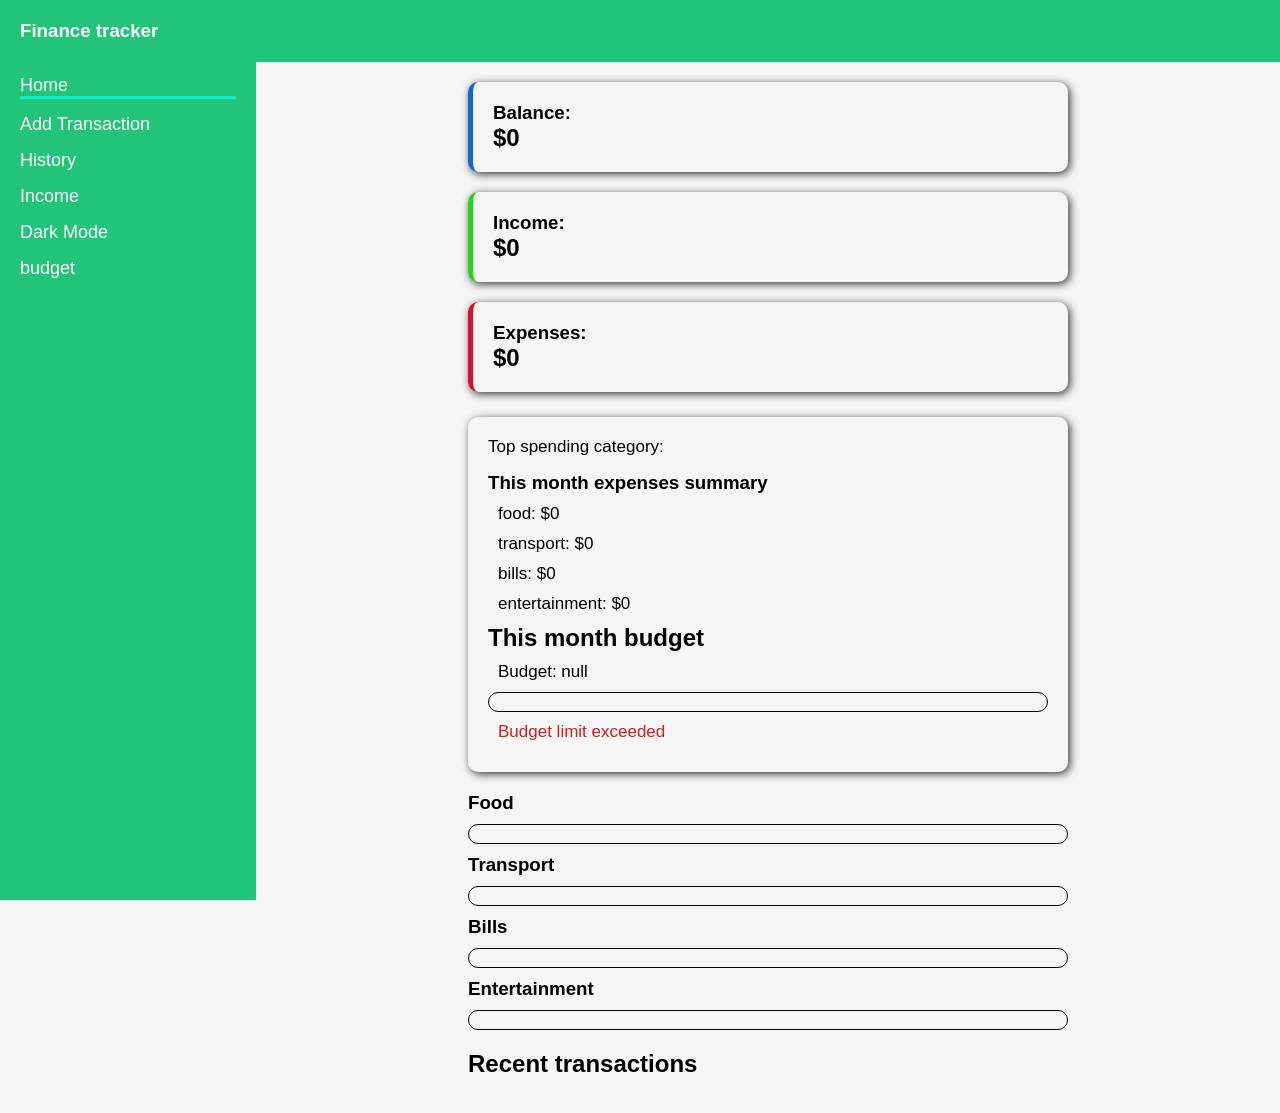
<file: index.html>
<!DOCTYPE html>
<html lang="en">
<head>
  <meta charset="UTF-8">
  <meta name="viewport" content="width=device-width, initial-scale=1.0">
  <meta http-equiv="X-UA-Compatible" content="ie=edge">
  <title>
    Personal finance tracker
  </title>
  <link rel="stylesheet" href="styles/nav.css">
  <link rel="stylesheet" href="styles/home.css">
  <link rel="stylesheet" href="styles/add_transaction.css">
</head>
<body>
  
  <nav class="menu-bar">
    
    <h3 class="logo">
      Finance tracker
    </h3>
    <button class="menu-btn" id="menuBtn">
      Menu
    </button>
    
    <ul class="nav-links" id="menu">
      <li>
        <a href="index.html">
          Home
        </a>
      </li>
      <li>
        <a href="add_transaction.html">
          Add Transaction
        </a>
      </li>
      <li>
        <a href="history.html">
          History
        </a>
      </li>
      <li>
        <a href="income.html">
          Income
        </a>
      </li>
      <li>
        <a href="#" id="darkBtn">
          Dark Mode
        </a>
      </li>
      <li>
        <a href="#" id="budget">
          budget
        </a>
      </li>
    </ul>
    
  </nav>
  
  <div class="menu-title">
    Home
  </div>
  <div class="content">
    <section class="dashboard">
      
      <div class="card balance">
        <h3>Balance:</h3>
        <h2 id="balance"></h2>
      </div>
      <div class="card income">
        <h3>Income:</h3>
        <h2 id="income"></h2>
      </div>
      <div class="card expenses">
        <h3>Expenses:</h3>
        <h2 id="expenses"></h2>
      </div>
      
    </section>
    
    <section class="spendings">
      
      <p id="top-spending">
        
      </p>
      <div class="monthly-summary">
        <h3>
          This month expenses summary
        </h3>
        <div id="summary">
          
        </div>
      </div>
      
      <h2>This month budget</h2>
      <p id="budgetLimit">
        
      </p>
      <div class="progress-bar">
        <div class="progress budget-bar"></div>
      </div>
      <p id="warning">
        
      </p>
      
    </section>
    
    <section class="progress-bars">
      
      <h3>Food</h3>
      <div class="progress-bar">
        <div class="progress food-bar"></div>
      </div>
      <h3>Transport</h3>
      <div class="progress-bar">
        <div class="progress transport-bar"></div>
      </div>
      <h3>Bills</h3>
      <div class="progress-bar">
        <div class="progress bills-bar"></div>
      </div>
      <h3>Entertainment</h3>
      <div class="progress-bar">
        <div class="progress entertainment-bar"></div>
      </div>
      <!--<h3>Others</h3>
      <div class="progress-bar">
        <div class="progress others bar"></div>
      </div>-->
      
    </section>
    
    <section class="recent-transactions">
      
      <h2 style="margin-bottom:15px;">
        Recent transactions
      </h2>
      <ul id="transactionLists">
        
        
      </ul>
      
    </section>
    
    <section class="transaction-form">
      <div id="remove">
        -
      </div><br>
      <form id="transactionForm">
        
        <h2>
          Add Transactions
        </h2>
        <input type="text" name="name" id="transactionName" placeholder="Transaction Name" required>
        
        <input type="number" name="amount" id="amount" placeholder="Amount" required>
        
        <select name="type" id="type">
          <option value="income" id="incomeTransaction">
            Income
          </option>
          <option value="expenses" id="expensesTransaction">
            Expenses
          </option>
        </select>
        
        <select name="category" id="category">
          <option value="food" id="food">
            Food
          </option>
          <option value="transport" id="transport">
            Transport
          </option>
          <option value="bills" id="bills">
            Bills
          </option>
          <option value="entertainment" id="entertainment">
            Entertainment
          </option>
          <option value="others" id="others">
            Others
          </option>
        </select>
        
        <input type="date" name="datae" id="date" required>
        
        <button type="submit" id="submitBtn">
          Edit Transaction
        </button>
        
      </form>
    </section>
  </div>
  
  <div class="success-msg-container ">
    <div class="success-chk-emoji">
      &#10003
    </div>
    <div class="transaction-msg">
      Transaction edited successfully.
    </div>
  </div>
  
  <div class="error-msg-container ">
    <div class="error-chk-emoji">
      &#10007
    </div>
    <div class="transaction-msg">
      Transaction not edited successfully.
    </div>
  </div>
  
  
  <script src="scripts/transactions.js"></script>
  <script src="scripts/script.js"></script>
  <script src="scripts/home.js"></script>
  
</body>
</html>
</file>
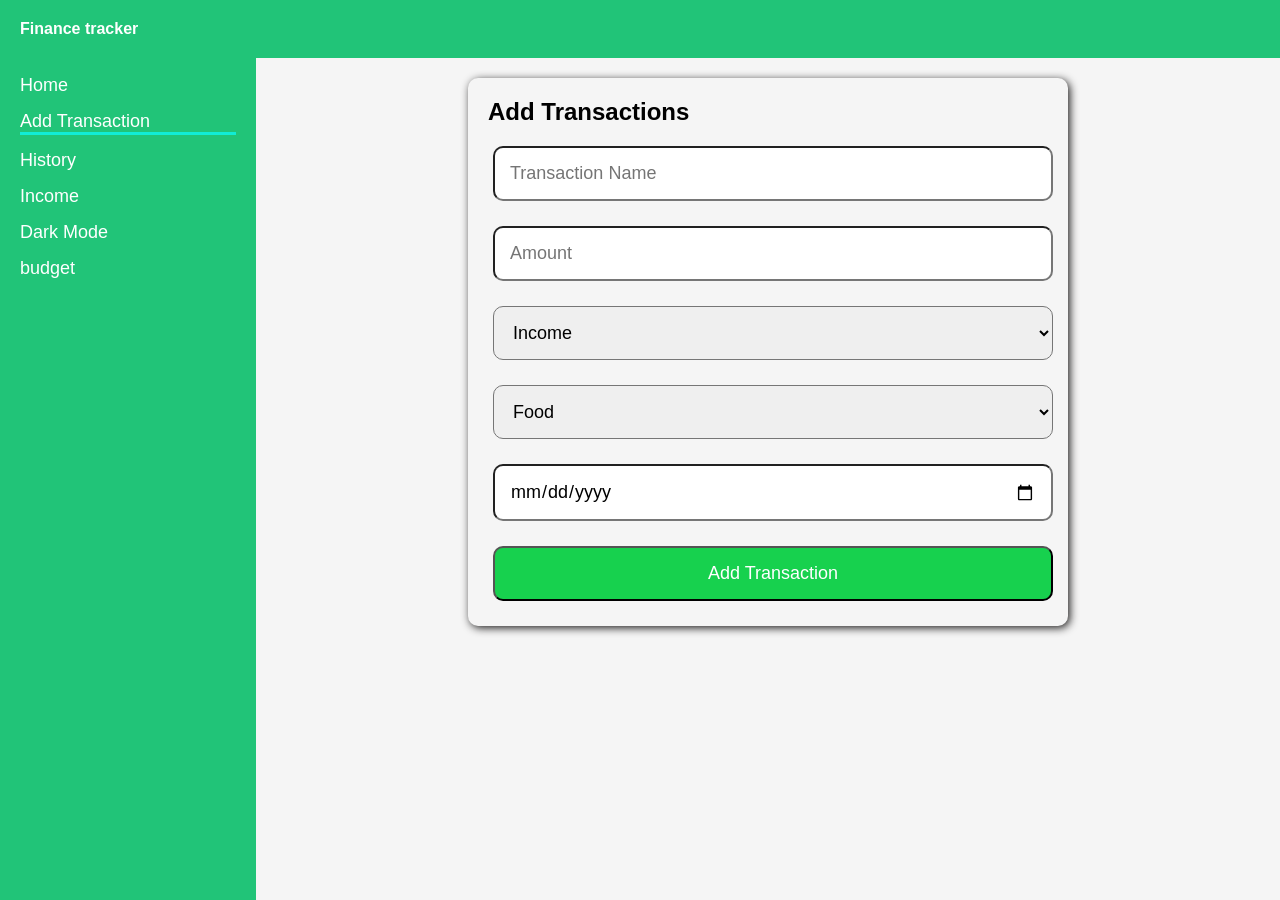
<file: add_transaction.html>
<!DOCTYPE html>
<html lang="en">
<head>
  <meta charset="UTF-8">
  <meta name="viewport" content="width=device-width, initial-scale=1.0">
  <meta http-equiv="X-UA-Compatible" content="ie=edge">
  <title>Add transaction</title>
  <link rel="stylesheet" href="styles/nav.css">
  <link rel="stylesheet" href="styles/add_transaction.css">
</head>
<body>
  
  <nav class="menu-bar">
  
    <div class="logo">
      Finance tracker
    </div>
    <button class="menu-btn" id="menuBtn">
      Menu
    </button>
    
    <ul class="nav-links" id="menu">
      <li>
        <a href="index.html">
          Home
        </a>
      </li>
      <li>
        <a href="add_transaction.html">
          Add Transaction
        </a>
      </li>
      <li>
        <a href="history.html">
          History
        </a>
      </li>
      <li>
        <a href="income.html">
          Income
        </a>
      </li>
      <li>
        <a href="#" id="darkBtn">
          Dark Mode
        </a>
      </li>
      <li>
        <a href="#" id="budget">
          budget
        </a>
      </li>
    </ul>
    
  </nav>
  <div class="menu-title">
    Add Transaction
  </div>
  
  <section class="transaction-form">
    <form id="transactionForm">
      
      <h2>
        Add Transactions
      </h2>
      <input type="text" name="name" id="transactionName" placeholder="Transaction Name" required>
      
      <input type="number" name="amount" id="amount" placeholder="Amount" required>
      
      <select name="type" id="type">
        <option value="income" id="incomeTransaction">
          Income
        </option>
        <option value="expenses" id="expensesTransaction">
          Expenses
        </option>
      </select>
      
      <select name="category" id="category">
        <option value="food" id="food">
          Food
        </option>
        <option value="transport" id="transport">
          Transport
        </option>
        <option value="bills" id="bills">
          Bills
        </option>
        <option value="entertainment" id="entertainment">
          Entertainment
        </option>
        <option value="others" id="others">
          Others
        </option>
      </select>
      
      <input type="date" name="datae" id="date" required>
      
      <button type="submit" id="submitBtn">
        Add Transaction
      </button>
      
    </form>
  </section>
  
  <div class="success-msg-container ">
    <div class="success-chk-emoji">
      &#10003
    </div>
    <div class="transaction-msg">
      Transaction added successfully.
    </div>
  </div>
  
  <div class="error-msg-container ">
    <div class="error-chk-emoji">
      &#10007
    </div>
    <div class="transaction-msg">
      Transaction not added successfully.
    </div>
  </div>
  
  <script src="scripts/transactions.js"></script>
  <script src="scripts/script.js"></script>
  <script src="scripts/add_transaction.js"></script>
  
</body>
</html>
</file>
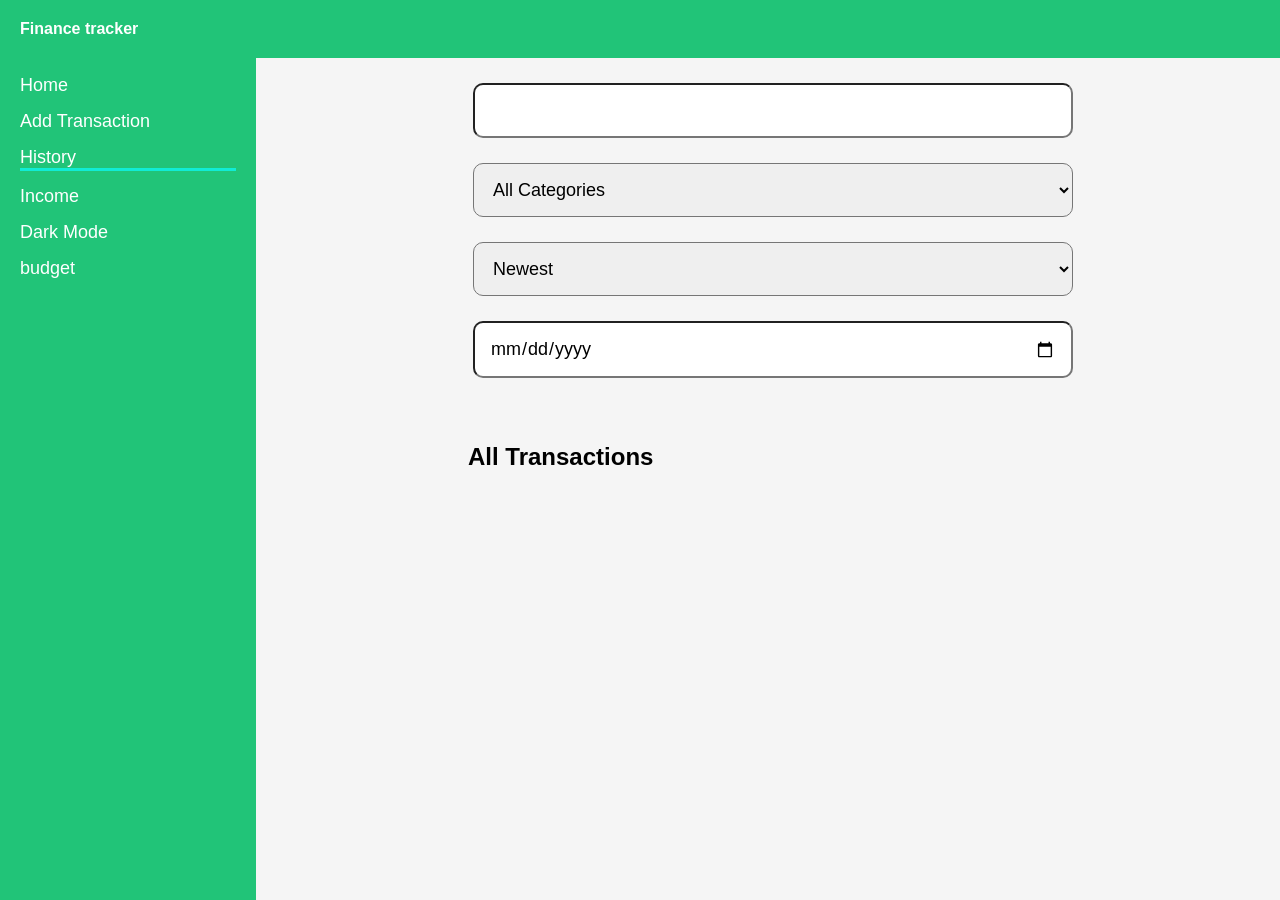
<file: history.html>
<!DOCTYPE html>
<html>

<head>
  <meta charset="UTF-8">
  <meta name="viewport" content="width=device-width, initial-scale=1">
  <title></title>
  <link rel="stylesheet" href="styles/nav.css">
  <link rel="stylesheet" href="styles/history.css">
  <link rel="stylesheet" href="styles/add_transaction.css">
</head>

<body>
  
  <nav class="menu-bar">
  
  <div class="logo">
    Finance tracker
  </div>
  <button class="menu-btn" id="menuBtn">
    Menu
  </button>
  
  <ul class="nav-links" id="menu">
    <li>
      <a href="index.html">
        Home
      </a>
    </li>
    <li>
      <a href="add_transaction.html">
        Add Transaction
      </a>
    </li>
    <li>
      <a href="history.html">
        History
      </a>
    </li>
    <li>
      <a href="income.html">
        Income
      </a>
    </li>
    <li>
      <a href="#" id="darkBtn">
        Dark Mode
      </a>
    </li>
    <li>
      <a href="#" id="budget">
        budget
      </a>
    </li>
  </ul>
  
</nav>

<div class="menu-title">
  History
</div>
<div class="content">
  <section class="filters">
    
    <input type="search" name="search" id="search">
    
    <select name="category" id="category">
      <option value="all">
        All Categories
      </option>
      <option value="food" id="food">
        Food
      </option>
      <option value="transport" id="transport">
        Transport
      </option>
      <option value="bills" id="bills">
        Bills
      </option>
      <option value="entertainment" id="entertainment">
        Entertainment
      </option>
      <option value="others" id="others">
        Others
      </option>
    </select>
    
    <select name="sort" id="sort">
      
      <option value="newest">
        Newest
      </option>
      <option value="oldest">
        Oldest
      </option>
      <option value="high">
        Highest
      </option>
      <option value="low">
        Lowest
      </option>
      
    </select>
    
    <input type="date" id="dateSort">
    
  </section>
  
    <section class="all-transactions">
      
      <h2 style="margin-bottom:15px;">
        All Transactions
      </h2>
      <ul id="transactionLists">
        
      </ul>
            
  
    </section>
    
    <section class="transaction-form">
      <div id="remove">
        ❌
      </div><br>
      <form id="transactionForm">
        
        <h2>
          Add Transactions
        </h2>
        <input type="text" name="name" id="transactionName" placeholder="Transaction Name" required>
        
        <input type="number" name="amount" id="amount" placeholder="Amount" required>
        
        <select name="type" id="type">
          <option value="income" id="incomeTransaction">
            Income
          </option>
          <option value="expenses" id="expensesTransaction">
            Expenses
          </option>
        </select>
        
        <select name="category" id="category">
          <option value="food" id="food">
            Food
          </option>
          <option value="transport" id="transport">
            Transport
          </option>
          <option value="bills" id="bills">
            Bills
          </option>
          <option value="entertainment" id="entertainment">
            Entertainment
          </option>
          <option value="others" id="others">
            Others
          </option>
        </select>
        
        <input type="date" name="datae" id="date" required>
        
        <button type="submit" id="submitBtn">
          Edit Transaction
        </button>
        
      </form>
    </section>
  </div>
  
  <div class="success-msg-container ">
    <div class="success-chk-emoji">
      &#10003
    </div>
    <div class="transaction-msg">
      Transaction edited successfully.
    </div>
  </div>
  
  <div class="error-msg-container ">
    <div class="error-chk-emoji">
      &#10007
    </div>
    <div class="transaction-msg">
      Transaction not edited successfully.
    </div>
  </div>
  
    
  <script src="scripts/transactions.js"></script>
  <script src="scripts/script.js"></script>
  <script src="scripts/history.js"></script>
</body>

</html>
</file>
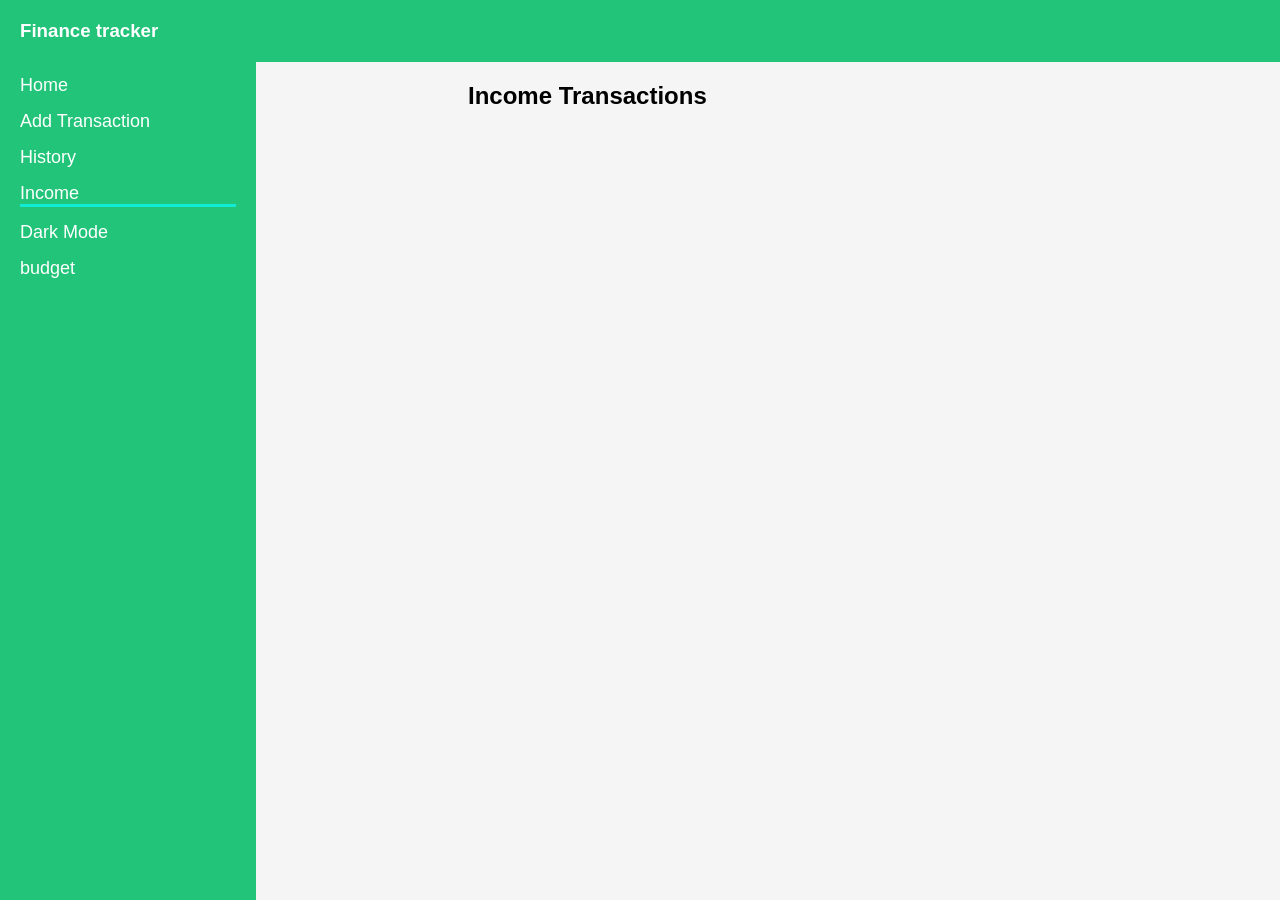
<file: income.html>
<!DOCTYPE html>
<html>

<head>
  <meta charset="UTF-8">
  <meta name="viewport" content="width=device-width, initial-scale=1">
  <title>income</title>
  <link rel="stylesheet" href="styles/nav.css">
  <link rel="stylesheet" href="styles/income.css">
  <link rel="stylesheet" href="styles/add_transaction.css">
  
</head>

<body>
  
  <nav class="menu-bar">
  
  <h3 class="logo">
    Finance tracker
  </h3>
  <button class="menu-btn" id="menuBtn">
    Menu
  </button>
  
  <ul class="nav-links" id="menu">
    <li>
      <a href="index.html">
        Home
      </a>
    </li>
    <li>
      <a href="add_transaction.html">
        Add Transaction
      </a>
    </li>
    <li>
      <a href="history.html">
        History
      </a>
    </li>
    <li>
      <a href="income.html">
        Income
      </a>
    </li>
    <li>
      <a href="#" id="darkBtn">
        Dark Mode
      </a>
    </li>
    <li>
      <a href="#" id="budget">
        budget
      </a>
    </li>
  </ul>
  
</nav>

<div class="menu-title">
  Income
</div>
  <div class="content">
    <section class="income-transactions">
      
      <h2 style="margin-bottom:15px;">
        Income Transactions
      </h2>
      <ul id="transactionLists">
        
      </ul>
            
    </section>
    
    <section class="transaction-form">
      <div id="remove">
        ❌
      </div><br>
      <form id="transactionForm">
        
        <h2>
          Add Transactions
        </h2>
        <input type="text" name="name" id="transactionName" placeholder="Transaction Name" required>
        
        <input type="number" name="amount" id="amount" placeholder="Amount" required>
        
        <select name="type" id="type">
          <option value="income" id="incomeTransaction">
            Income
          </option>
          <option value="expenses" id="expensesTransaction">
            Expenses
          </option>
        </select>
        
        <select name="category" id="category">
          <option value="food" id="food">
            Food
          </option>
          <option value="transport" id="transport">
            Transport
          </option>
          <option value="bills" id="bills">
            Bills
          </option>
          <option value="entertainment" id="entertainment">
            Entertainment
          </option>
          <option value="others" id="others">
            Others
          </option>
        </select>
        
        <input type="date" name="datae" id="date" required>
        
        <button type="submit" id="submitBtn">
          Edit Transaction
        </button>
        
      </form>
    </section>
  </div>
  
  <div class="success-msg-container ">
    <div class="success-chk-emoji">
      &#10003
    </div>
    <div class="transaction-msg">
      Transaction edited successfully.
    </div>
  </div>
  
  <div class="error-msg-container ">
    <div class="error-chk-emoji">
      &#10007
    </div>
    <div class="transaction-msg">
      Transaction not edited successfully.
    </div>
  </div>
  
  
  <script src="scripts/transactions.js"></script>
  <script src="scripts/script.js"></script>
  <script src="scripts/income.js"></script>
</body>

</html>
</file>
<file: styles/nav.css>
* {
  padding: 0;
  margin: 0;
  box-sizing: border-box;
  font-family: sans-serif, serif;
  position: relative;
}

body {
  background: whitesmoke;
  color: black;
}

.menu-bar {
  display: flex;
  align-items: center;
  justify-content: space-between;
  background: #21C478;
  gap: 15px;
  position: sticky;
  top: 0;
  color: white;
  padding: 20px;
  z-index: 100;
}

.logo {
  font-weight: 900;
}

ul {
  list-style: none;
}

ul.nav-links{
    position: fixed;
    flex-direction: column;
    background: #21C478;
    top: 55px;
    width: 20%;
    left: 0;
    bottom: 0;
    padding: 20px;
    
  }

ul.nav-links li {
  cursor: pointer;
  margin-bottom: 15px;
}



a {
  text-decoration: none;
  color: white;
  font-size: 18px;
  font-weight: 500;
  display: block;
  width: 100%;
}

 a:hover {
  border-bottom: 3px solid white;
}

.menu-btn {
  background: #184BC9;
  color: white;
  padding: 6px 16px;
  font-size: 18px;
  font-weight: 500px;
  border-radius: 10px;
  display: none;
  cursor: pointer;
}

body.dark, body.dark .transaction-form {
  background: #121212;
  color: white;
}

body.dark .card, body.dark .transactions, body.dark .spendings, body.dark #transactionForm{
  background: #444448;
}

body.dark .progress-bar {
  border-color: white;
}

.menu-title {
  display: none;
}

.current {
  border-bottom: 3px solid #11ECD5;
}

.incomeType {
  border-left: 5px solid #56C738;
}

.expensesType {
  border-left: 5px solid #BD462D;
}

@media (min-width: 760px) {
    .content {
      width: 50%;
      margin-left: 35%;
    }
  }



@media (max-width: 760px) {
  .menu-btn {
    display: block;
  }
  
  ul.nav-links{
    display: none;
    position: fixed;
    flex-direction: column;
    background: #21C478;
    top: 55px;
    width: 55%;
    left: 0;
    bottom: 0;
    margin-right: 50px;
    padding: 20px;
  }
  
  ul.show {
    display: flex;
  }
}
</file>
<file: styles/home.css>
section {
  padding: 0 20px;
  margin-bottom: 20px;
}

.dashboard {
  display: grid;
  grid-template-columns: 1fr;
  gap: 15px;
  margin: 20px auto;
}

.card {
  padding: 20px;
  box-shadow: 2px 2px 8px #333;
  border-radius: 10px;
  margin-bottom: 5px;
}

.balance {
  border-left: 5px solid #1167D6;
}

.income {
  border-left: 5px solid #23D611;
}

.expenses {
  border-left: 5px solid #D6112E;
}

p {
  font-size: 17px;
  font-weight: 500;
  margin: 10px;
}

.spendings {
  border-radius: 10px;
  box-shadow: 2px 2px 8px #333;
  padding: 20px;
  margin: 20px;
}

#top-spending {
  margin: 0 0 15px;
}

#warning {
  color: #CB2121;
}

.recent-transactions {
  display: grid;
  grid-template-columns: 1fr;
}

.transactions {
  display: flex;
  gap: 10px;
  align-items: center;
  justify-content: space-between;
  margin-bottom: 10px;
  box-shadow: 2px 2px 4px #444;
  padding: 15px;
  border-radius: 10px;
  font-size: 18px;
}

#buttons {
  display: grid;
  grid-template-columns: 1fr;
  gap: 15px;
}

.edit {
  background: #1C9F0F;
  color: white;
  font-size: 17px;
  padding: 4px 9px;
  border-radius: 5px;
  margin-bottom: 10px;
}

.delete {
  background: #C72323;
  color: white;
  font-size: 17px;
  padding: 4px 9px;  
  border-radius: 5px;
}

.progress-bar {
  width: 100%;
  height: 20px;
  border-radius: 20px;
  margin: 10px 0;
  border: 1px solid black;
  overflow: hidden;
}

.progress {
  height: 18px;
  border-radius: 20px;
  background: #76D814;
  width: 0;
}

 section.transaction-form {
    z-index: 1;
    width: 100%;
    background: white;
    position: fixed;
    top: 65px;
    bottom: 0;
    left: 0;
    display: none;
  }

  section.display {
    display: block;
  }

  #transactionForm {
    border-radius: 10px;
  }


  #remove {
    position: absolute;
    right: 20px;
    top: 90px;
  }


@media (min-width: 760px) {
 
  #transactionForm {
    width: 50%;
    margin: 0 0 0 20px;
    box-shadow: 2px 2px 8px rgb(32, 31, 31);
    padding: 20px;
    border-radius: 10px;
  }
 
}
</file>
<file: styles/add_transaction.css>
#transactionForm {
  display: grid;
  grid-template-columns: 1fr;
  gap: 15px;
  padding: 20px;
  box-shadow: 2px 2px 8px rgb(32, 31, 31);
  border-radius: 10px;
}

input, select, #submitBtn {
  width: 100%;
  padding: 15px;
  border-radius: 10px;
  font-size: 18px;
  margin: 5px;
  cursor: pointer;
}

#submitBtn {
  background: #17D14E;
  color: #fff;
}

.success-msg-container {
  position: fixed;
  background: #AECB16;
  border-radius: 5px;
  padding: 10px;
  top: 100px;
  right: 40px;
  display: none;
}

.success-chk-emoji {
  float: left;
  padding: 3px;
  font-size: 1.3em;
  background: #2ACB16;
  border-radius: 50%;
  height: 30px;
  width: 30px;
  display: flex;
  align-items: center;
  justify-content: center;
  margin-right: 10px;
}

.error-msg-container {
  position: fixed;
  background: #F0410C;
  border-radius: 5px;
  padding: 10px;
  top: 100px;
  right: 40px;
  display: none;
}

.error-chk-emoji {
  float: left;
  padding: 3px;
  font-size: 1.3em;
  background: #CB1616;
  border-radius: 50%;
  height: 30px;
  width: 30px;
  display: flex;
  align-items: center;
  justify-content: center;
  margin-right: 10px;
}

.hide-msg {
  animation: 1.5s hide linear;
  display: block;
}

.show-msg {
  animation: 1.5s show linear;
  display: block;
}

@keyframes hide{
  from {
    right: 40px;
  }
  
  to {
    right: -500px;
  }
}

 @keyframes show{
  from {
    right: -500px;
  }
  
  to {
    right: 40px;
  }
}


@media ( min-width: 760px) {
  
  .transaction-form {
    width: 50%;
    margin-left: 35%;
    
    padding: 20px;
    border-radius: 10px;
  }
}
</file>
<file: styles/history.css>
section {
  padding: 20px;
  margin-bottom: 20px;
}

.filters {
  display: grid;
  grid-template-columns: 1fr;
  gap: 15px;
}

input, select {
  padding: 10px;
  border-radius: 10px;
}

.all-transactions {
  display: grid;
  grid-template-columns: 1fr;
}

.transactions {
  display: flex;
  gap: 10px;
  align-items: center;
  justify-content: space-between;
  margin-bottom: 10px;
  box-shadow: 2px 2px 4px #444;
  padding: 15px;
  border-radius: 10px;
  font-size: 18px;
}

#buttons {
  display: grid;
  grid-template-columns: 1fr;
  gap: 15px;
}

.edit {
  background: #1C9F0F;
  color: white;
  font-size: 17px;
  padding: 4px 9px;
  border-radius: 5px;
  cursor: pointer;
  margin-bottom: 10px;
}

.delete {
  background: #C72323;
  color: white;
  font-size: 17px;
  padding: 4px 9px;
  border-radius: 5px;
  cursor: pointer;
}

  section.transaction-form {
    z-index: 1;
    width: 100%;
    background: white;
    position: fixed;
    top: 65px;
    bottom: 0;
    left: 0;
    display: none;
  }

  #transactionForm {
    border-radius: 10px;
  }

  section.display {
    display: block;
  }

  #remove {
    position: absolute;
    right: 20px;
    top: 90px;
  }


@media (min-width: 780px) {
  
  #transactionForm {
    width: 50%;
    margin: 0 0 0 20px;
    box-shadow: 2px 2px 8px rgb(32, 31, 31);
    padding: 20px;
    border-radius: 10px;
  }
 
}
</file>
<file: styles/income.css>
section {
  padding: 20px;
  margin-bottom: 20px;
}

.income-transactions {
  display: grid;
  grid-template-columns: 1fr;
}

.transactions {
  display: flex;
  gap: 10px;
  align-items: center;
  justify-content: space-between;
  margin-bottom: 10px;
  box-shadow: 2px 2px 4px #444;
  padding: 15px;
  border-radius: 10px;
  font-size: 18px;
}

#buttons {
  display: grid;
  grid-template-columns: 1fr;
  gap: 15px;
}

.edit {
  background: #1C9F0F;
  color: white;
  font-size: 17px;
  padding: 4px 9px;
  border-radius: 5px;
  cursor: pointer;
  margin-bottom: 10px;
}

.delete {
  background: #C72323;
  color: white;
  font-size: 17px;
  padding: 4px 9px;
  border-radius: 5px;
  cursor: pointer;
}

section.transaction-form {
    z-index: 1;
    width: 100%;
    background: white;
    position: fixed;
    top: 65px;
    bottom: 0;
    left: 0;
    display: none;
  }

  #transactionForm {
    border-radius: 10px;
  }

  section.display {
    display: block;
  }

  #remove {
    position: absolute;
    right: 20px;
    top: 90px;
  }
  
@media (min-width: 780px) {
  
  #transactionForm {
    width: 50%;
    margin: 0 0 0 20px;
    box-shadow: 2px 2px 8px rgb(32, 31, 31);
    padding: 20px;
    border-radius: 10px;
  }
 
}
</file>
